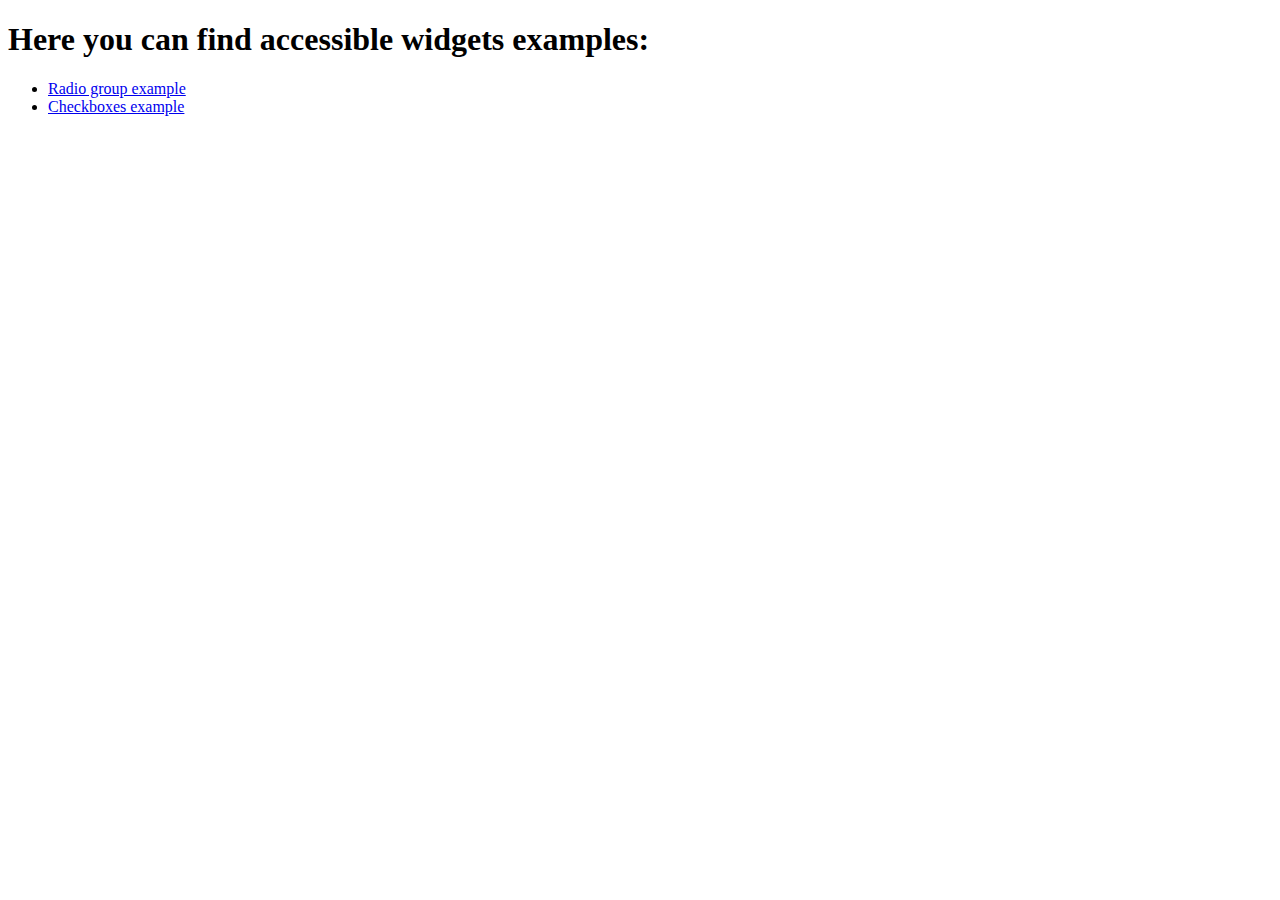
<file: index.html>
<!DOCTYPE html>
<html lang="en">
<head>
  <meta charset="UTF-8">
  <title>Accessibility examples</title>
</head>
<body>
<header>
  <h1>
    Here you can find accessible widgets examples:
  </h1>
</header>
<main>
  <ul>
    <li>
      <a target="_blank" href="./radioGroup/index.html">Radio group example</a>
    </li>
    <li>
      <a target="_blank" href="./checkboxes/index.html">Checkboxes example</a>
    </li>
  </ul>
</main>
</body>
</html>
</file>
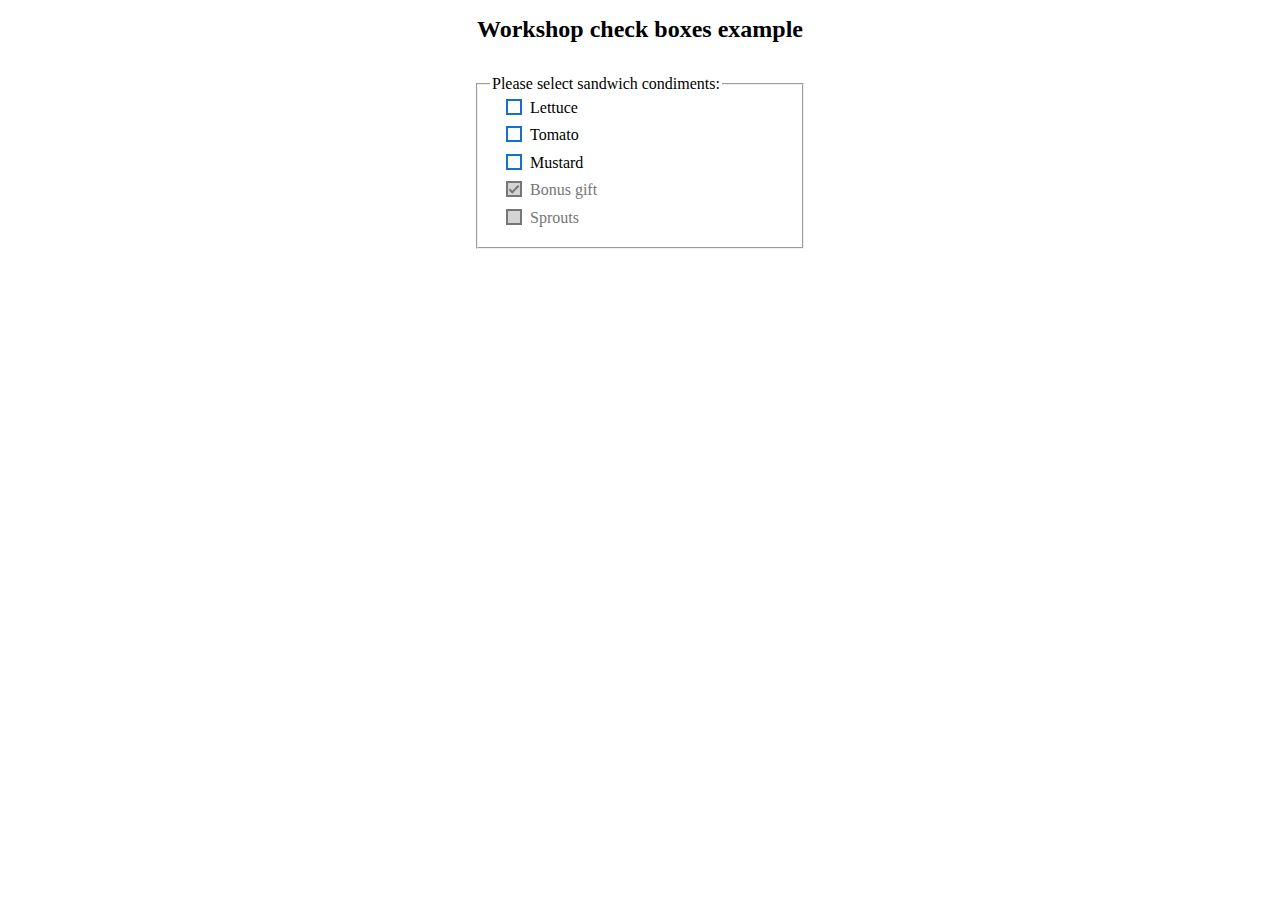
<file: checkboxes/index.html>
<!DOCTYPE html>
<html lang="en">
<head>
  <meta charset="UTF-8">
  <title>Check boxes example</title>
  <link rel="stylesheet" href="./styles.css">
</head>
<body>

<h1>Workshop check boxes example</h1>
<main>
  <fieldset class="container">
    <legend>Please select sandwich condiments:</legend>
    <label class="check_container">
      <input class="check_native_input" type="checkbox" name="condiment" value="lettuce">
      <span class="check_input"></span>
      <span class="check_label">Lettuce</span>
    </label>
    <label class="check_container">
      <input class="check_native_input" type="checkbox" name="condiment" value="tomato">
      <span class="check_input"></span>
      <span class="check_label">Tomato</span>
    </label>
    <label class="check_container">
      <input class="check_native_input" type="checkbox" name="condiment" value="mustard">
      <span class="check_input"></span>
      <span class="check_label">Mustard</span>
    </label>
    <label class="check_container" title="Bonus for all clients">
      <input class="check_native_input" type="checkbox" name="condiment" value="bonus" disabled checked>
      <span class="check_input"></span>
      <span class="check_label">Bonus gift</span>
    </label>
    <label class="check_container" title="Temporarily unavailable">
      <input class="check_native_input" type="checkbox" name="condiment" value="sprouts" disabled>
      <span class="check_input"></span>
      <span class="check_label">Sprouts</span>
    </label>
  </fieldset>
</main>

</body>
</html>
</file>
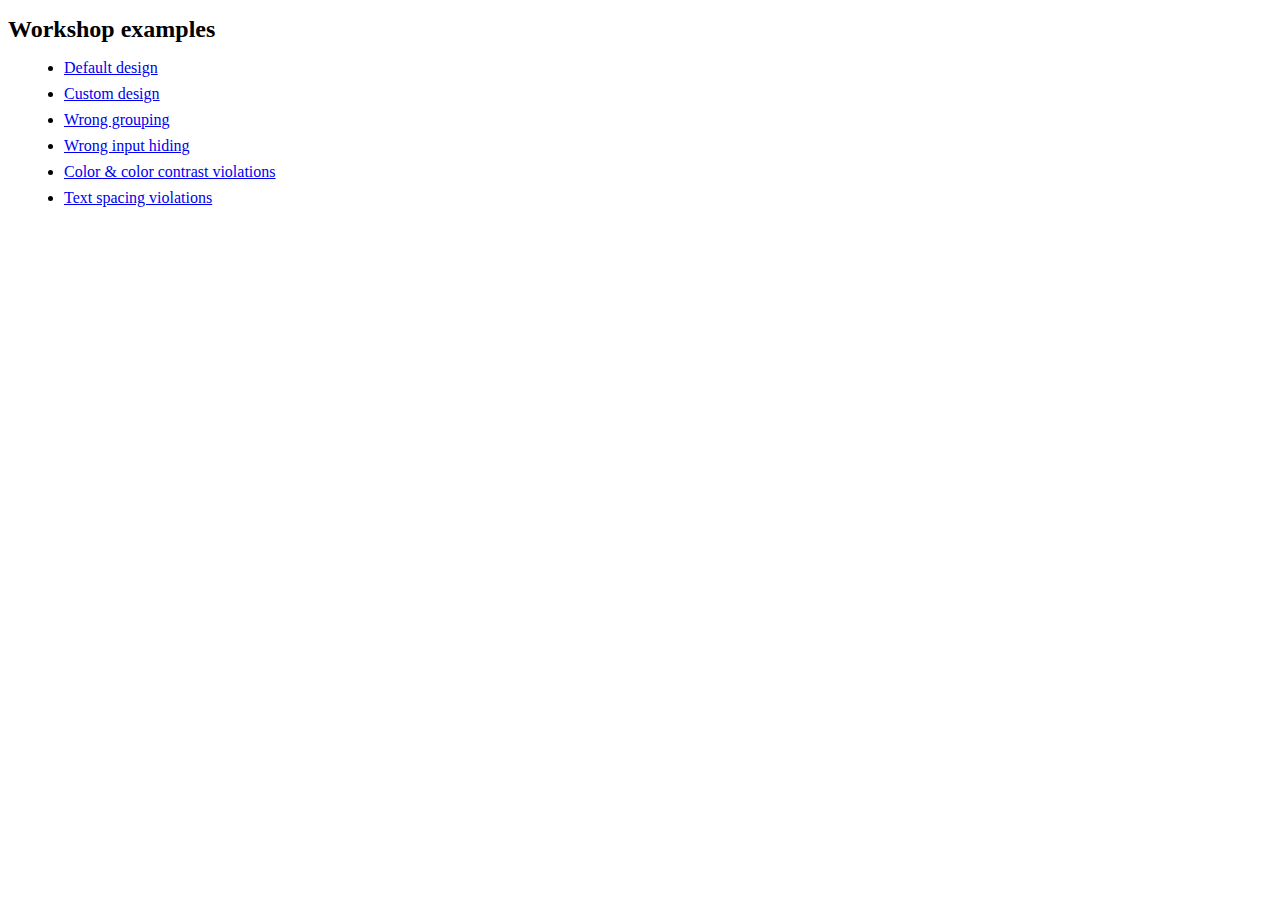
<file: radioGroup/index.html>
<!DOCTYPE html>
<html lang="en">
<head>
  <meta charset="UTF-8">
  <title>Radio Group examples</title>
  <style>
    h1{
      font-size: 1.5em;
    }
    .link_container{
      margin: 1em;
    }
    .link_container ul li{
      margin-top: 0.5em;
    }
  </style>
</head>
<body>

<h1>Workshop examples</h1>
<main class="link_container">
  <ul>
    <li>
      <a href="defaultDesign.html">Default design</a>
    </li>
    <li>
      <a href="customDesign.html">Custom design</a>
    </li>
    <li>
      <a href="wrongGrouping.html">Wrong grouping</a>
    </li>
    <li>
      <a href="wrongInputHiding.html">Wrong input hiding</a>
    </li>
    <li>
      <a href="colorViolations.html">Color & color contrast violations</a>
    </li>
    <li>
      <a href="textSpacingViolations.html">Text spacing violations</a>
    </li>
  </ul>
</main>

</body>
</html>
</file>
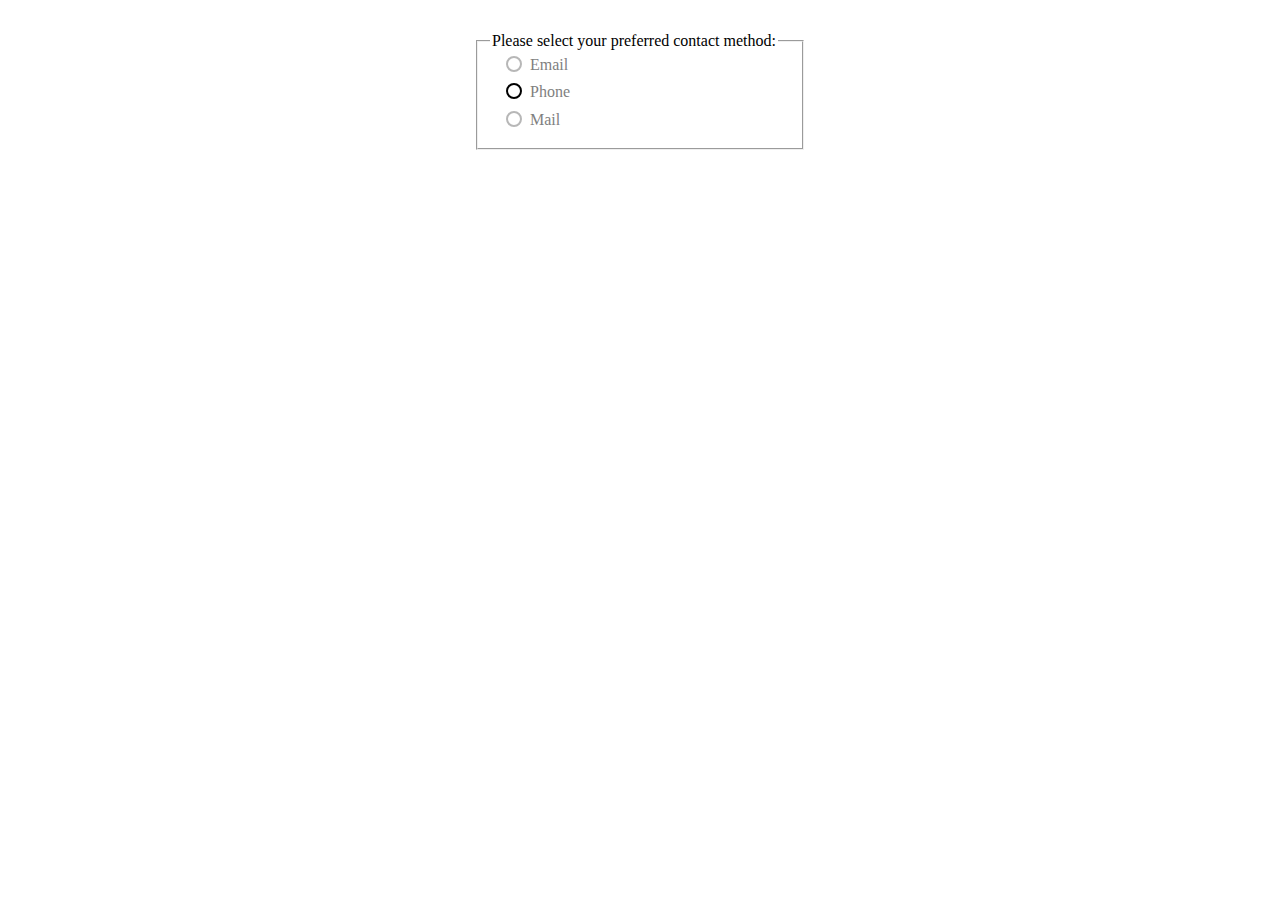
<file: radioGroup/colorViolations.html>
<!DOCTYPE html>
<html lang="en">
<head>
  <meta charset="UTF-8">
  <title>Color & color contrast violations</title>
  <link rel="stylesheet" href="./styles.css">
  <style>

    .radio_native_input + .radio_input{
      border-color: #B7B7B7; /* contrast ratio with white 2:1 */
    }

    .radio_label {
      color: #7F7F7F; /* contrast ratio with white 4:1 */
    }

    .radio_native_input:checked + .radio_input{
      border-color: black;
    }

    .radio_native_input:checked + .radio_input:after {
      display: none;
    }
  </style>
</head>
<body>

  <fieldset class="container">
    <legend>Please select your preferred contact method:</legend>
    <label class="radio_container">
      <input class="radio_native_input" type="radio" name="contact" value="email">
      <span class="radio_input"></span>
      <span class="radio_label">Email</span>
    </label>
    <label class="radio_container">
      <input class="radio_native_input" type="radio" name="contact" value="phone" checked>
      <span class="radio_input"></span>
      <span class="radio_label">Phone</span>
    </label>
    <label class="radio_container">
      <input class="radio_native_input" type="radio" name="contact" value="Mail">
      <span class="radio_input"></span>
      <span class="radio_label">Mail</span>
    </label>
  </fieldset>

</body>
</html>
</file>
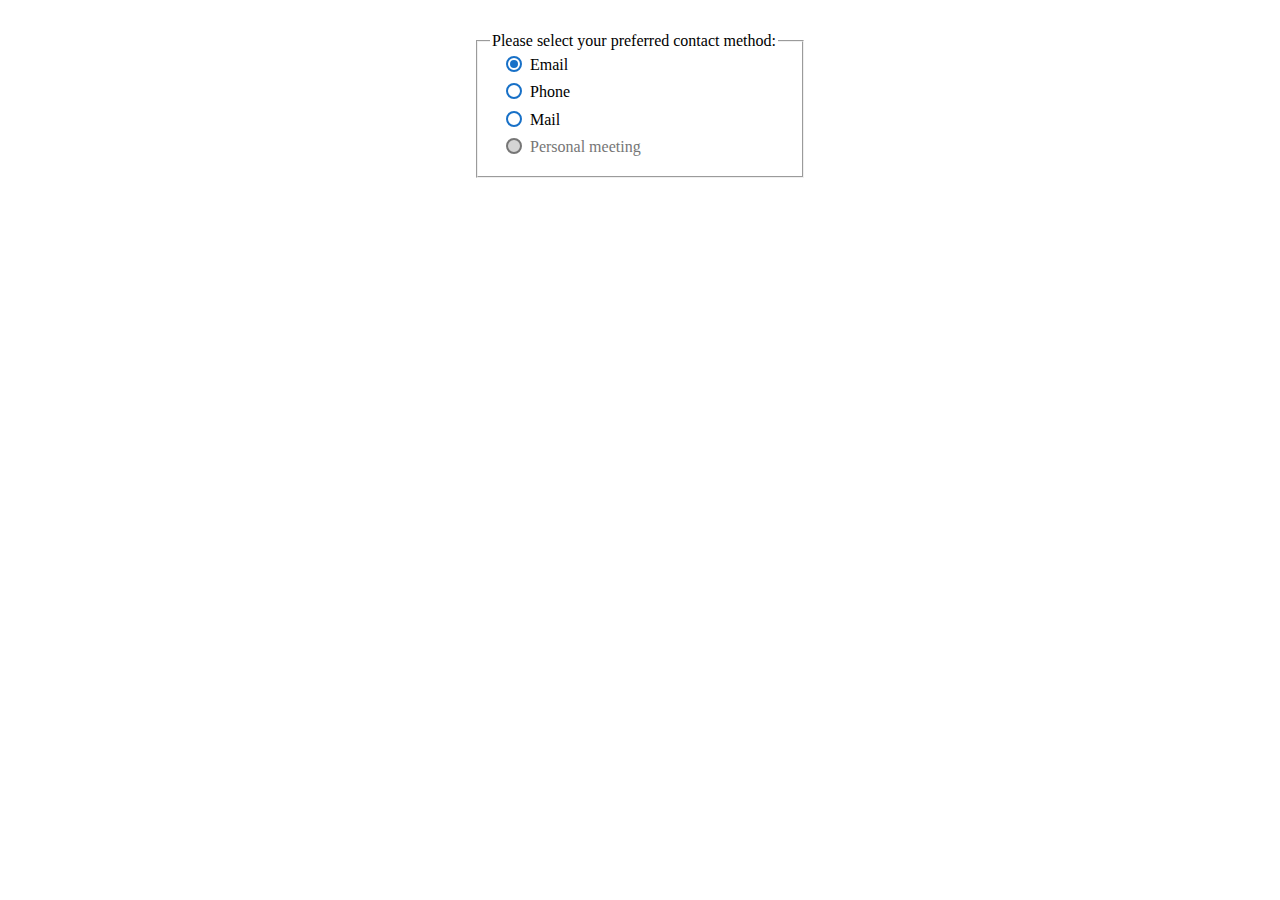
<file: radioGroup/customDesign.html>
<!DOCTYPE html>
<html lang="en">
<head>
  <meta charset="UTF-8">
  <title>Custom design examples</title>
  <link rel="stylesheet" href="./styles.css">
</head>
<body>

  <fieldset class="container">
    <legend>Please select your preferred contact method:</legend>
    <label class="radio_container">
      <input class="radio_native_input" type="radio" name="contact" value="email" checked>
      <span class="radio_input"></span>
      <span class="radio_label">Email</span>
    </label>
    <label class="radio_container">
      <input class="radio_native_input" type="radio" name="contact" value="phone">
      <span class="radio_input"></span>
      <span class="radio_label">Phone</span>
    </label>
    <label class="radio_container">
      <input class="radio_native_input" type="radio" name="contact" value="Mail">
      <span class="radio_input"></span>
      <span class="radio_label">Mail</span>
    </label>
    <label class="radio_container" title="Temporarily unavailable due to COVID-19 pandemic">
      <input class="radio_native_input" type="radio" name="contact" value="Personal" disabled>
      <span class="radio_input"></span>
      <span class="radio_label">Personal meeting</span>
    </label>
  </fieldset>

</body>
</html>
</file>
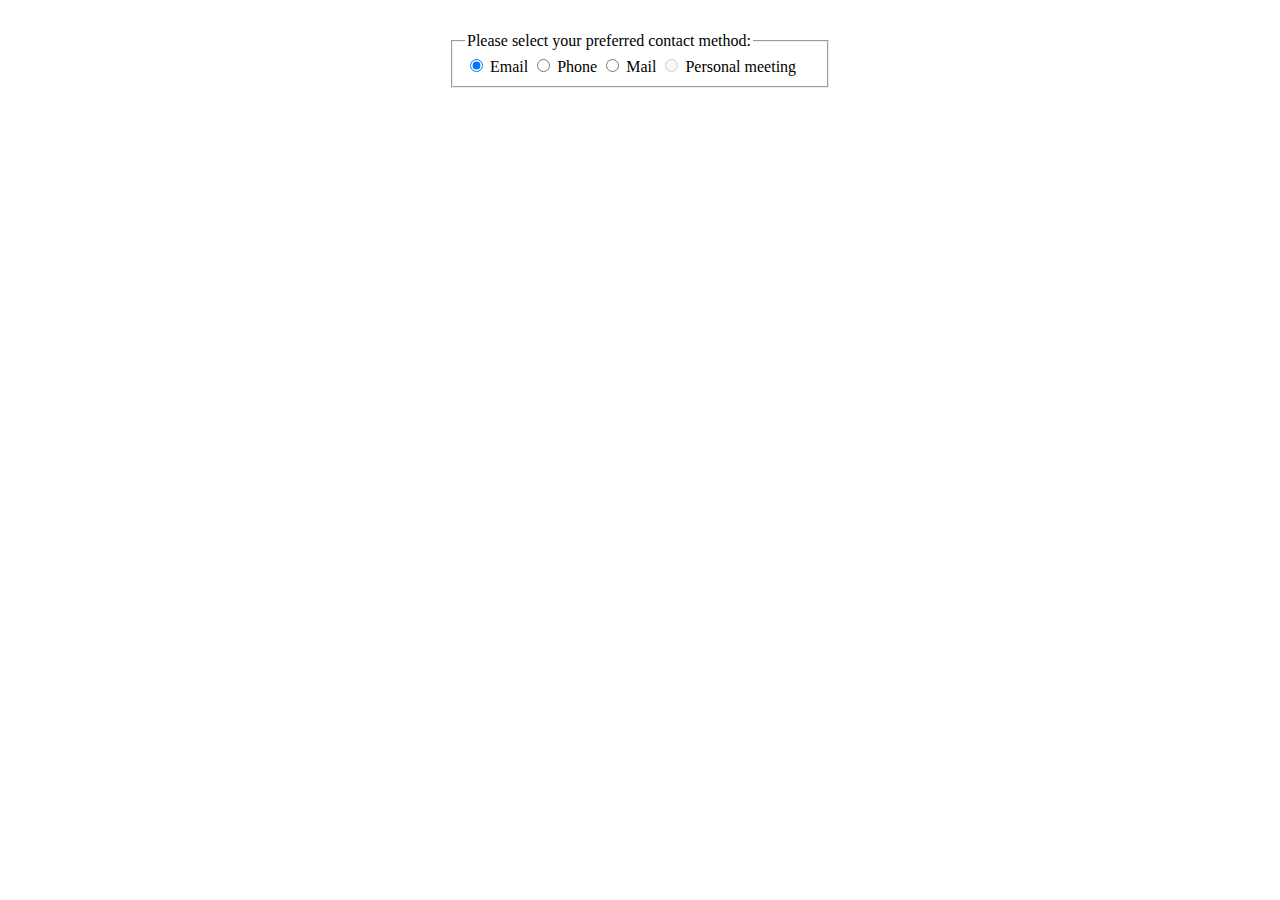
<file: radioGroup/defaultDesign.html>
<!DOCTYPE html>
<html lang="en">
<head>
  <meta charset="UTF-8">
  <title>Default design example</title>
  <style>
    .container{
      max-width: 350px;
      margin: 2em auto;
    }
  </style>
</head>
<body>

  <fieldset class="container">
    <legend>Please select your preferred contact method:</legend>
    <label class="radio_container">
      <input class="radio_native_input" type="radio" name="contact" value="email" checked>
      <span class="radio_input"></span>
      <span class="radio_label">Email</span>
    </label>
    <label class="radio_container">
      <input class="radio_native_input" type="radio" name="contact" value="phone">
      <span class="radio_input"></span>
      <span class="radio_label">Phone</span>
    </label>
    <label class="radio_container">
      <input class="radio_native_input" type="radio" name="contact" value="Mail">
      <span class="radio_input"></span>
      <span class="radio_label">Mail</span>
    </label>
    <label class="radio_container" title="Temporarily unavailable due to COVID-19 pandemic">
      <input class="radio_native_input" type="radio" name="contact" value="Personal" disabled>
      <span class="radio_input"></span>
      <span class="radio_label">Personal meeting</span>
    </label>
  </fieldset>

</body>
</html>
</file>
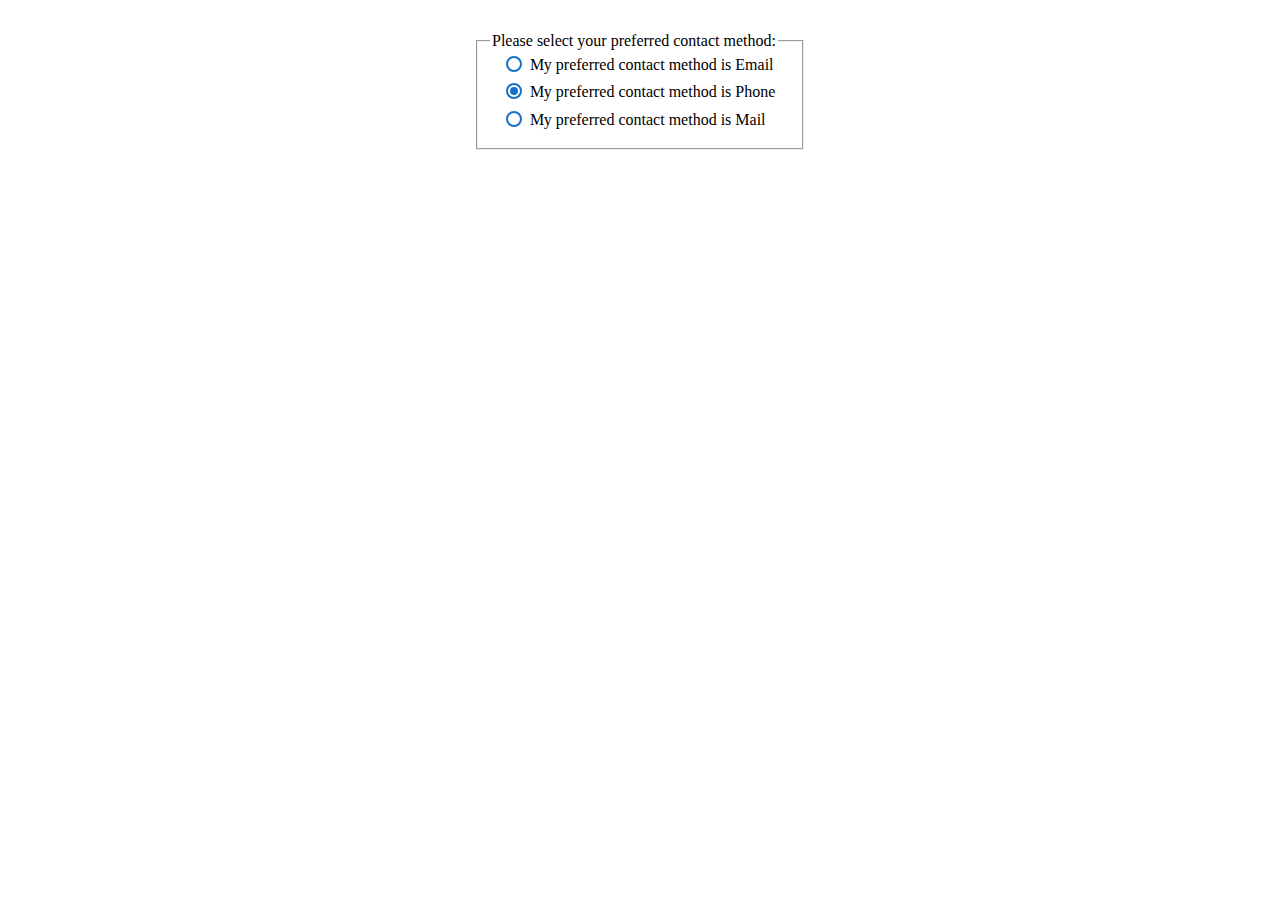
<file: radioGroup/textSpacingViolations.html>
<!DOCTYPE html>
<html lang="en">
<head>
  <meta charset="UTF-8">
  <title>Text spacing violations</title>
  <link rel="stylesheet" href="./styles.css">
  <style>
    .container{
      overflow: hidden;
    }
    .radio_label{
      max-width: 250px;
      white-space: nowrap;
    }
  </style>
</head>
<body>

  <fieldset class="container">
    <legend>Please select your preferred contact method:</legend>
    <label class="radio_container">
      <input class="radio_native_input" type="radio" name="contact" value="email">
      <span class="radio_input"></span>
      <span class="radio_label">Му preferred contact method is Email</span>
    </label>
    <label class="radio_container">
      <input class="radio_native_input" type="radio" name="contact" value="phone" checked>
      <span class="radio_input"></span>
      <span class="radio_label">Му preferred contact method is Phone</span>
    </label>
    <label class="radio_container">
      <input class="radio_native_input" type="radio" name="contact" value="Mail">
      <span class="radio_input"></span>
      <span class="radio_label">Му preferred contact method is Mail</span>
    </label>
  </fieldset>

</body>
</html>
</file>
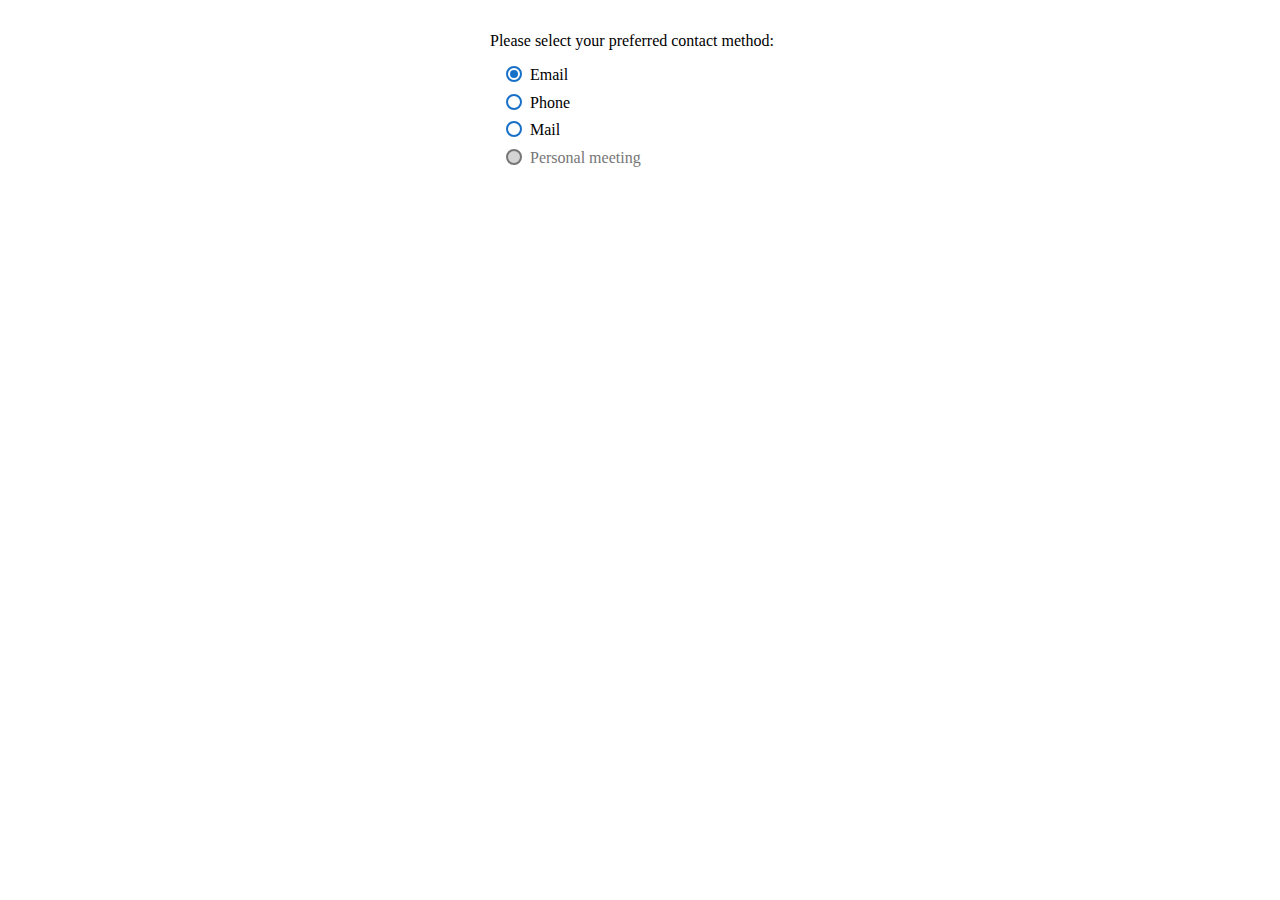
<file: radioGroup/wrongGrouping.html>
<!DOCTYPE html>
<html lang="en">
<head>
  <meta charset="UTF-8">
  <title>Wrong grouping example</title>
  <link rel="stylesheet" href="./styles.css">
</head>
<body>

<div class="container">
  <p>Please select your preferred contact method:</p>
  <label class="radio_container">
    <input class="radio_native_input" type="radio" name="contact" value="email" checked>
    <span class="radio_input"></span>
    <span class="radio_label">Email</span>
  </label>
  <label class="radio_container">
    <input class="radio_native_input" type="radio" name="contact" value="phone">
    <span class="radio_input"></span>
    <span class="radio_label">Phone</span>
  </label>
  <label class="radio_container">
    <input class="radio_native_input" type="radio" name="contact" value="Mail">
    <span class="radio_input"></span>
    <span class="radio_label">Mail</span>
  </label>
  <label class="radio_container" title="Temporarily unavailable due to COVID-19 pandemic">
    <input class="radio_native_input" type="radio" name="contact" value="Personal" disabled>
    <span class="radio_input"></span>
    <span class="radio_label">Personal meeting</span>
  </label>
</div>

</body>
</html>
</file>
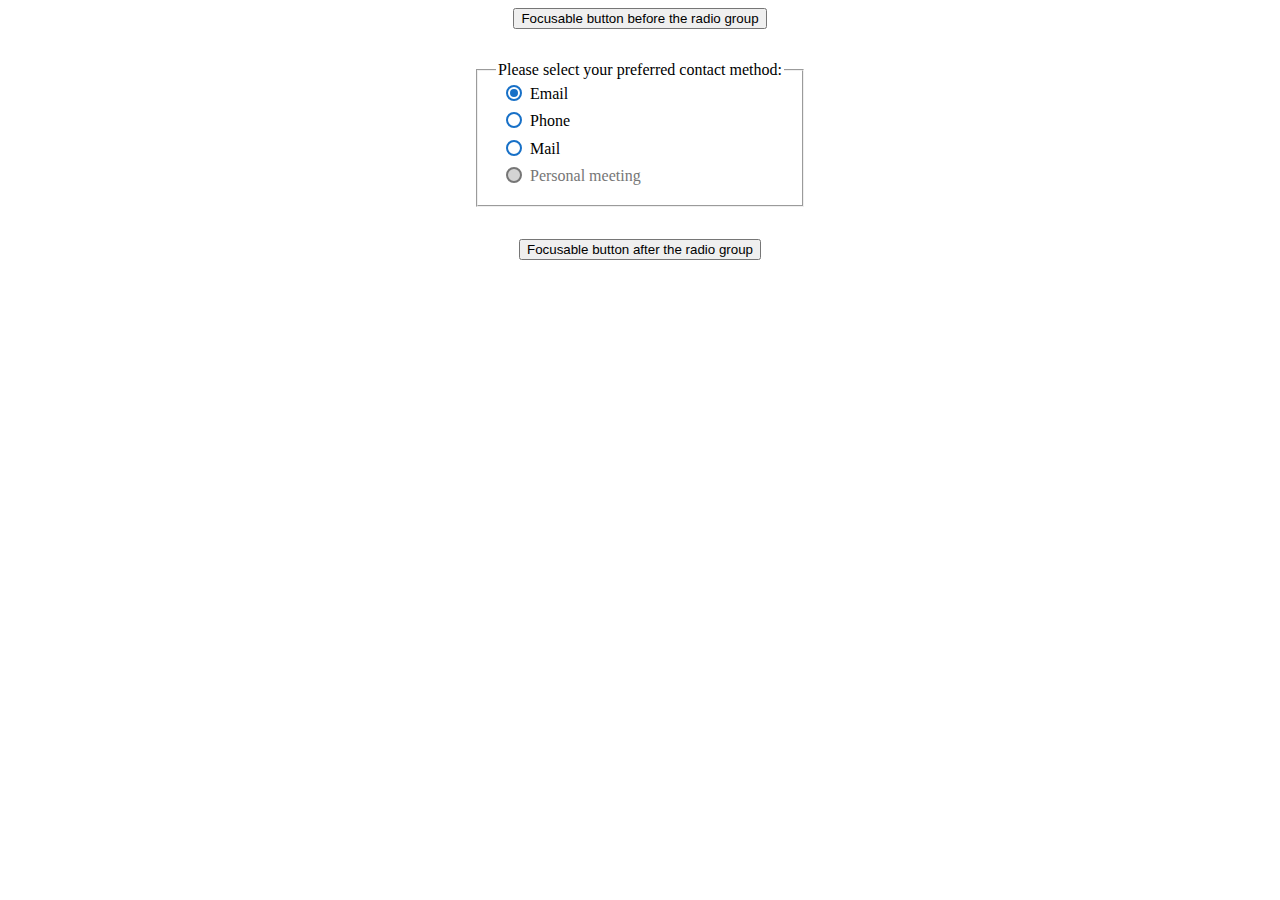
<file: radioGroup/wrongInputHiding.html>
<!DOCTYPE html>
<html lang="en">
<head>
  <meta charset="UTF-8">
  <title>Wrong input hiding example</title>
  <link rel="stylesheet" href="./styles.css">
  <style>
    main{
      text-align: center;
    }
    .radio_native_input {
      display: none;
    }
  </style>
</head>
<body>

<main>
  <button>Focusable button before the radio group</button>
  <fieldset class="container">
    <legend>Please select your preferred contact method:</legend>
    <label class="radio_container">
      <input class="radio_native_input" type="radio" name="contact" value="email" checked>
      <span class="radio_input"></span>
      <span class="radio_label">Email</span>
    </label>
    <label class="radio_container">
      <input class="radio_native_input" type="radio" name="contact" value="phone">
      <span class="radio_input"></span>
      <span class="radio_label">Phone</span>
    </label>
    <label class="radio_container">
      <input class="radio_native_input" type="radio" name="contact" value="Mail">
      <span class="radio_input"></span>
      <span class="radio_label">Mail</span>
    </label>
    <label class="radio_container" title="Temporarily unavailable due to COVID-19 pandemic">
      <input class="radio_native_input" type="radio" name="contact" value="Personal" disabled>
      <span class="radio_input"></span>
      <span class="radio_label">Personal meeting</span>
    </label>
  </fieldset>
  <button>Focusable button after the radio group</button>
</main>


</body>
</html>
</file>
<file: checkboxes/styles.css>
:root {
  --dark-blue: #1770c7; /* contrast ratio with white 5:1 */
  --light-blue: #86C3FF; /* contrast ratio with white 1.9:1 */
  --dark-gray: #767676; /* contrast ratio with white 4.5:1 */
  --light-gray: #D4D4D4;
}

h1{
  text-align: center;
  font-size: 1.5em;
}

.container{
  width: 300px;
  margin: 2em auto;
}

.check_container {
  margin-bottom: 0.6em;
  margin-left: 1em;
  cursor: pointer;
  display: flex;
  width: fit-content;
}

/* Hover */
.check_container:hover .check_native_input:not(:disabled) + .check_input:before{
  content: '';
  position: absolute;
  width: 1.7em;
  height: 1.7em;
  background: var(--dark-blue);
  opacity: 0.2;
  transform: translate(-50%, -50%);
  top: 50%;
  left: 50%;
}

.check_native_input {
  /* Hide input input */
  /* For modern browsers */
  /*position: absolute;
  appearance: none;
  -webkit-appearance: none;
  -moz-appearance: none;*/

  /* Hide input input */
  /* Known as .sr-only  or .visually-hidden */
  position: absolute;
  width: 1px;
  height: 1px;
  overflow: hidden;
  clip: rect(0 0 0 0);

  /* Hide browser outline for later overriding */
  outline: none;
}

.check_input {
  display: inline-block;
  vertical-align: middle;
  width: 1em;
  height: 1em;
  box-sizing: border-box;
  border: 2px solid var(--dark-blue);
  background: white;
  position: relative;
}

.check_label{
  vertical-align: middle;
  font-size: 1em;
  padding-left: 0.5em;
}

/* Checked */
.check_native_input:checked + .check_input:after {
  content: '';
  position: absolute;
  width: 0.5em;
  height: 0.1875em;
  border-bottom: 2px solid var(--dark-blue);
  border-left: 2px solid var(--dark-blue);
  transform: translate(-50%, -65%) rotate(-45deg) ;
  top: 50%;
  left: 50%;
}

/* Disabled */
.check_native_input:disabled + .check_input {
  cursor: default;
  background: var(--light-gray);
  border-color: var(--dark-gray);
}
.check_native_input:disabled ~ .check_label {
  cursor: default;
  color: var(--dark-gray);
}
.check_native_input:checked:disabled + .check_input:after {
  border-color: var(--dark-gray);
}

/* Focused */
.check_native_input:focus + .check_input {
  box-shadow:
    0 0 0 2px white,
    0 0 1px 4px var(--dark-blue),
    0 0 2px 5px white;
  outline: 2px solid transparent;
}
</file>
<file: radioGroup/styles.css>
:root {
  --dark-blue: #1770c7; /* contrast ratio with white 5:1 */
  --light-blue: #86C3FF; /* contrast ratio with white 1.9:1 */
  --dark-gray: #767676; /* contrast ratio with white 4.5:1 */
  --light-gray: #D4D4D4;
}

.container{
  width: 300px;
  margin: 2em auto;
}

.radio_container {
  margin-bottom: 0.6em;
  margin-left: 1em;
  cursor: pointer;
  display: flex;
  width: fit-content;
}

/* Hover */
.radio_container:hover .radio_native_input:not(:disabled) + .radio_input:before{
  content: '';
  position: absolute;
  width: 1.7em;
  height: 1.7em;
  background: var(--dark-blue);
  opacity: 0.2;
  border-radius: 50%;
  transform: translate(-50%, -50%);
  top: 50%;
  left: 50%;
}

.radio_native_input {
  /* Hide input input */
  /* For modern browsers */
  /*position: absolute;
  appearance: none;
  -webkit-appearance: none;
  -moz-appearance: none;*/

  /* Hide input input */
  /* Known as .sr-only  or .visually-hidden */
  position: absolute;
  width: 1px;
  height: 1px;
  overflow: hidden;
  clip: rect(0 0 0 0);

  /* Hide browser outline for later overriding */
  outline: none;
}

.radio_input {
  display: inline-block;
  vertical-align: middle;
  width: 1em;
  height: 1em;
  border-radius: 50%;
  box-sizing: border-box;
  border: 2px solid var(--dark-blue);
  background: white;
  position: relative;
}

.radio_label{
  vertical-align: middle;
  font-size: 1em;
  padding-left: 0.5em;
}

/* Checked */
.radio_native_input:checked + .radio_input:after {
  content: '';
  position: absolute;
  border-radius: 50%;
  transform: translate(-50%, -50%);
  top: 50%;
  left: 50%;
  border: 0.25em solid var(--dark-blue);
}

/* Disabled */
.radio_native_input:disabled + .radio_input {
  cursor: default;
  background: var(--light-gray);
  border-color: var(--dark-gray);
}
.radio_native_input:disabled ~ .radio_label {
  cursor: default;
  color: var(--dark-gray);
}
.radio_native_input:checked:disabled + .radio_input:after {
  background: var(--dark-gray);
}

/* Focused */
.radio_native_input:focus + .radio_input {
  box-shadow:
    0 0 0 2px white,
    0 0 1px 4px var(--dark-blue),
    0 0 2px 5px white;
  outline: 2px solid transparent;
}
</file>
